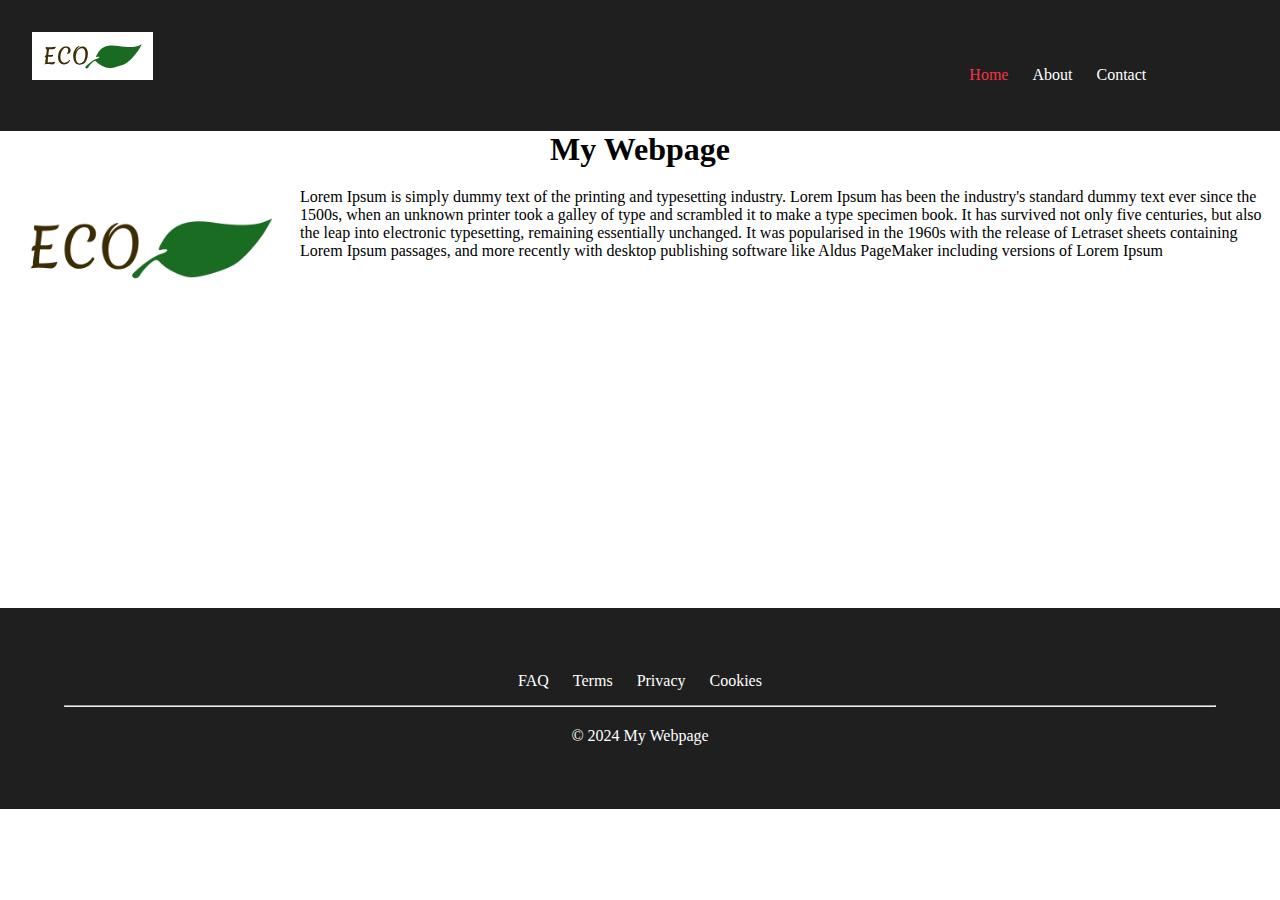
<file: index.html>
<!DOCTYPE html>
<html lang="en">
<head>
    <meta charset="UTF-8">
    <meta name="viewport" content="width=device-width, initial-scale=1.0">
    <link rel="stylesheet" href="./main.css">
    <title>Basic Nav Example</title>
</head>
<body>
    <nav aria-label="Main Navigation">
        <a href="#" aria-label="Home"></a>
            <picture>
                <!-- SVG version for all scenarios due to scalability and efficiency -->
                <source srcset="./assets/logo/ECO_logo.svg" type="image/svg+xml" />
                <!-- High resolution PNG for large screens -->
                <source srcset="./assets/logo/ECO_logo_big.png" media="(min-width: 1024px)" type="image/png" />
                <!-- Small PNG for medium screens -->
                <source srcset="./assets/logo/ECO_logo_small.png" media="(min-width: 768px)" type="image/png" />
                <!-- High resolution JPG for small screens (lower priority than PNG) -->
                <source srcset="./assets/logo/ECO_logo_big.jpg" media="(min-width: 480px)" type="image/jpg" />
                <!-- Fallback small JPG for all other scenarios or if none of the above are supported -->
                <img src="./assets/logo/ECO_logo_small.jpg" alt="ECO company logo">
            </picture>
        </a>
        <span class="spacer"></span>
        <ul aria-label="Navigation Links">
            <li><a href="#" id="current-page">Home</a></li>
            <li><a href="./pages/about.html">About</a></li>
            <li id="last-item"><a href="./pages/contact.html">Contact</a></li>
        </ul>
    </nav>
    <header aria-label="Page Header">
        <h1 style="text-align: center;">My Webpage</h1>
    </header>
    <main id="mainContent">
        <img src="./assets/logo/ECO_logo_big.jpg" class="logoImg float-left" alt="">
        <p>
            Lorem Ipsum is simply dummy text of the printing and typesetting industry. Lorem Ipsum has been the industry's standard dummy text ever since the 1500s, when an unknown printer took a galley of type and scrambled it to make a type specimen book. It has survived not only five centuries, but also the leap into electronic typesetting, remaining essentially unchanged. It was popularised in the 1960s with the release of Letraset sheets containing Lorem Ipsum passages, and more recently with desktop publishing software like Aldus PageMaker including versions of Lorem Ipsum
        </p>
    </main>
    <footer aria-label="Page Footer">
        <nav>
            <ul>
                <li><a href="#">FAQ</a></li>
                <li><a href="#">Terms</a></li>
                <li><a href="#">Privacy</a></li>
                <li id="last-item-footer"><a href="#">Cookies</a></li>
            </ul>
            <hr>
            <p class="copyright">&copy; 2024 My Webpage</p>
        </nav>
    </footer>
</body>
</html>
</file>
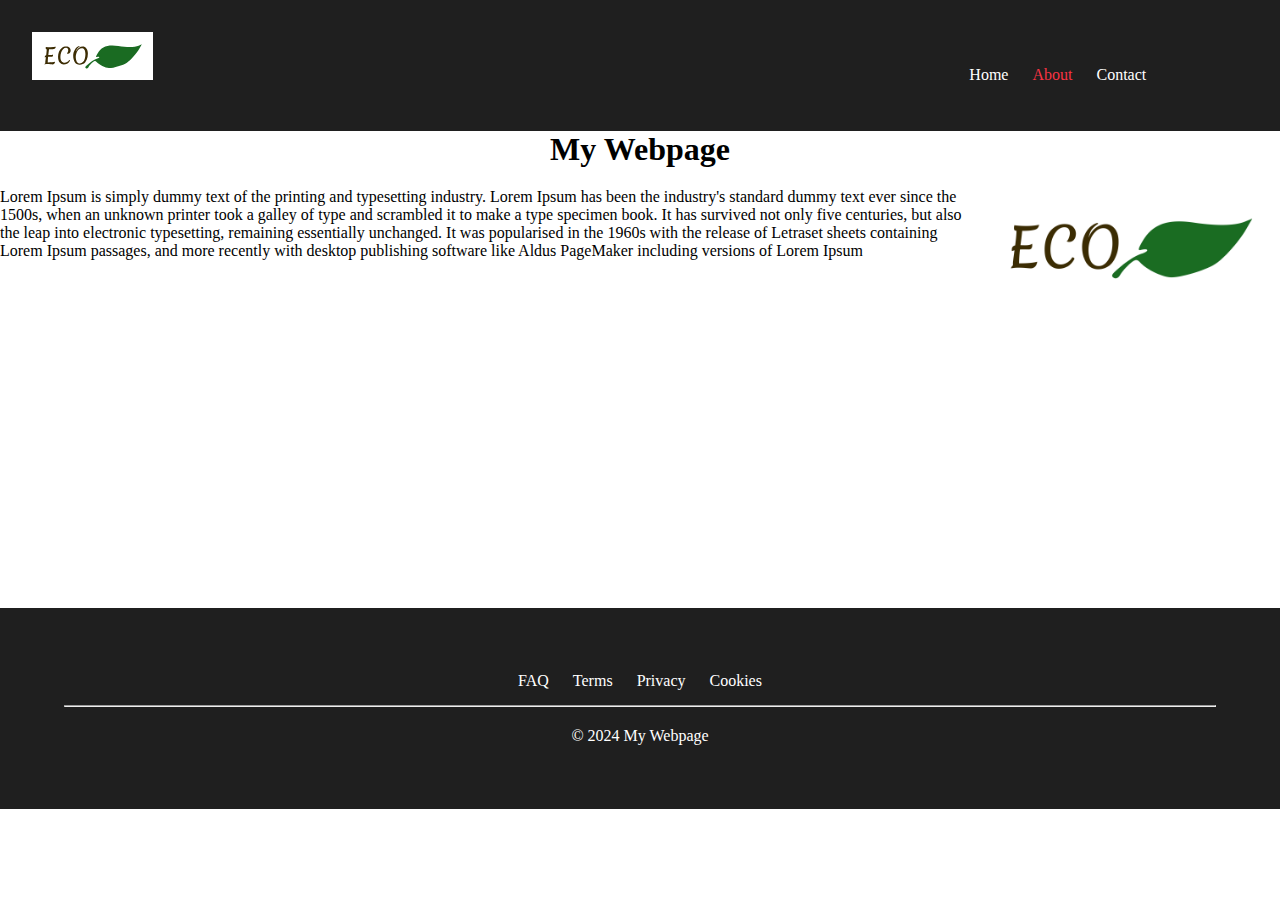
<file: pages/about.html>
<!DOCTYPE html>
<html lang="en">
<head>
    <meta charset="UTF-8">
    <meta name="viewport" content="width=device-width, initial-scale=1.0">
    <link rel="stylesheet" href="../main.css">
    <title>Basic Nav Example</title>
</head>
<body>
    <nav aria-label="Main Navigation">
        <a href="#" aria-label="Home"></a>
            <picture>
                <!-- SVG version for all scenarios due to scalability and efficiency -->
                <source srcset="../assets/logo/ECO_logo.svg" type="image/svg+xml" />
                <!-- High resolution PNG for large screens -->
                <source srcset="../assets/logo/ECO_logo_big.png" media="(min-width: 1024px)" type="image/png" />
                <!-- Small PNG for medium screens -->
                <source srcset="../assets/logo/ECO_logo_small.png" media="(min-width: 768px)" type="image/png" />
                <!-- High resolution JPG for small screens (lower priority than PNG) -->
                <source srcset="../assets/logo/ECO_logo_big.jpg" media="(min-width: 480px)" type="image/jpg" />
                <!-- Fallback small JPG for all other scenarios or if none of the above are supported -->
                <img src="../assets/logo/ECO_logo_small.jpg" alt="ECO company logo">
            </picture>
        </a>
        <span class="spacer"></span>
        <ul>
            <li><a href="../" aria-label="Home">Home</a></li>
            <li><a href="./about.html" id="current-page" aria-label="About">About</a></li>
            <li id="last-item"><a href="./contact.html" aria-label="Contact">Contact</a></li>
        </ul>
    </nav>
    <header>
        <h1 style="text-align: center;">My Webpage</h1>
    </header>
    <main id="mainContent">
        <img src="../assets/logo/ECO_logo_big.jpg" class="logoImg float-right" alt="">
        <p>
            Lorem Ipsum is simply dummy text of the printing and typesetting industry. Lorem Ipsum has been the industry's standard dummy text ever since the 1500s, when an unknown printer took a galley of type and scrambled it to make a type specimen book. It has survived not only five centuries, but also the leap into electronic typesetting, remaining essentially unchanged. It was popularised in the 1960s with the release of Letraset sheets containing Lorem Ipsum passages, and more recently with desktop publishing software like Aldus PageMaker including versions of Lorem Ipsum
        </p>
    </main>
    <footer aria-label="Page Footer">
        <nav>
            <ul>
                <li><a href="#">FAQ</a></li>
                <li><a href="#">Terms</a></li>
                <li><a href="#">Privacy</a></li>
                <li id="last-item-footer"><a href="#">Cookies</a></li>
            </ul>
            <hr>
            <p class="copyright">&copy; 2024 My Webpage</p>
        </nav>
    </footer>
</body>
</html>
</file>
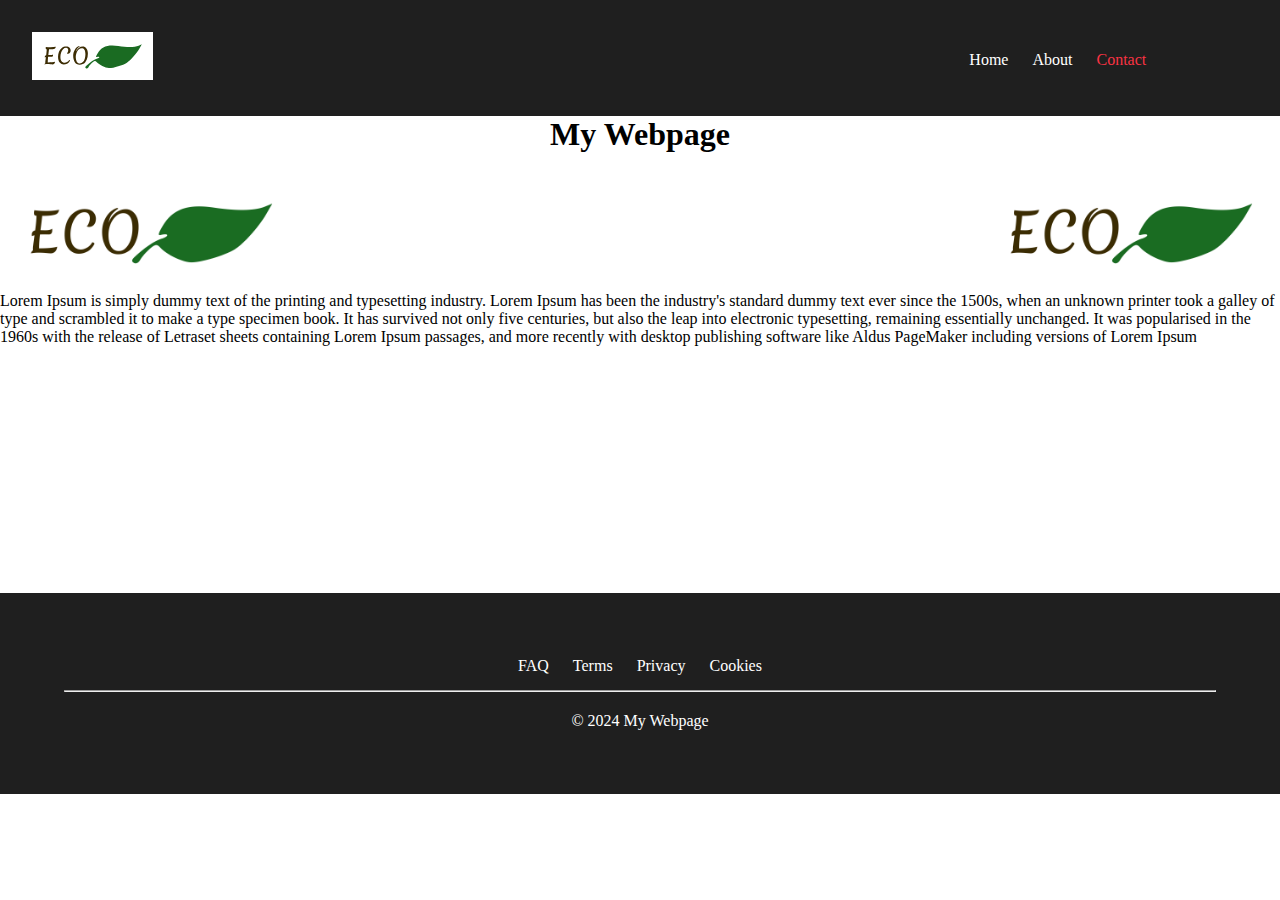
<file: pages/contact.html>
<!DOCTYPE html>
<html lang="en">
<head>
    <meta charset="UTF-8">
    <meta name="viewport" content="width=device-width, initial-scale=1.0">
    <link rel="stylesheet" href="../main.css">
    <title>Basic Nav Example</title>
</head>
<body>
    <nav aria-label="Main Navigation">
        <a href="#">
            <picture>
                <!-- SVG version for all scenarios due to scalability and efficiency -->
                <source srcset="../assets/logo/ECO_logo.svg" type="image/svg+xml" />
                <!-- High resolution PNG for large screens -->
                <source srcset="../assets/logo/ECO_logo_big.png" media="(min-width: 1024px)" type="image/png" />
                <!-- Small PNG for medium screens -->
                <source srcset="../assets/logo/ECO_logo_small.png" media="(min-width: 768px)" type="image/png" />
                <!-- High resolution JPG for small screens (lower priority than PNG) -->
                <source srcset="../assets/logo/ECO_logo_big.jpg" media="(min-width: 480px)" type="image/jpg" />
                <!-- Fallback small JPG for all other scenarios or if none of the above are supported -->
                <img src="../assets/logo/ECO_logo_small.jpg" alt="ECO company logo">
            </picture>
        </a>
        <span class="spacer"></span>
        <ul>
            <li><a href="../">Home</a></li>
            <li><a href="./about.html">About</a></li>
            <li id="last-item"><a href="./contact.html" id="current-page">Contact</a></li>
        </ul>
    </nav>
    <header>
        <h1 style="text-align: center;">My Webpage</h1>
    </header>
    <main id="mainContent">
        <img src="../assets/logo/ECO_logo_big.jpg" class="logoImg float-left" alt="">
        <img src="../assets/logo/ECO_logo_big.jpg" class="logoImg float-right" alt="">
        <p class="clear">
            Lorem Ipsum is simply dummy text of the printing and typesetting industry. Lorem Ipsum has been the industry's standard dummy text ever since the 1500s, when an unknown printer took a galley of type and scrambled it to make a type specimen book. It has survived not only five centuries, but also the leap into electronic typesetting, remaining essentially unchanged. It was popularised in the 1960s with the release of Letraset sheets containing Lorem Ipsum passages, and more recently with desktop publishing software like Aldus PageMaker including versions of Lorem Ipsum
        </p>
    </main>
    <footer aria-label="Page Footer">
        <nav>
            <ul>
                <li><a href="#">FAQ</a></li>
                <li><a href="#">Terms</a></li>
                <li><a href="#">Privacy</a></li>
                <li id="last-item-footer"><a href="#">Cookies</a></li>
            </ul>
            <hr>
            <p class="copyright">&copy; 2024 My Webpage</p>
        </nav>
    </footer>
</body>
</html>
</file>
<file: main.css>
* {
    box-sizing: border-box;
    margin: 0;
    padding: 0;
    text-decoration: none;
    list-style: none;
}

nav {
    padding: 32px 32px;
    min-height: 80px;
    background: #1f1f1f;
}

nav > a {
    vertical-align: bottom;
}

nav img {
    max-height: 48px;
    background-color: white;
}

nav ul,
nav ul li,
.spacer {
    display: inline-block;
}

.spacer {
    /* Parent width - Logo width - Menu <ul> width */
    width: calc(100% - 132px - 276px);
}

nav ul {
    margin-bottom: 15px;
}

nav ul li {
    margin-right: 20px;
}

#last-item- {
    margin-right: 0px;
}

nav ul li a:link,
nav ul li a:visited {
    color: white;
}

nav ul li a:hover {
    color: rgb(4, 0, 255);
}

nav ul li a:active {
    color: rgb(255, 0, 179);
}

#current-page {
    color: rgb(248, 51, 67);
}

main {
    height: 400px;
}

aside {
    margin-top: -37px;
    background-color: rgb(44 44 44);
    width: 200px;
    padding: 20px;
    float: right;
    height: 437px;
    text-align: center;
    color: rgb(159 159 159);
    font-family: sans-serif;
}

aside h2 {
    margin-bottom: 20px;
}

aside ul {
    list-style-type: none;
    width: 100%;
}

aside ul li {
    margin-bottom: 10px;
}

aside ul li a {
    text-decoration: none;
    color: white;
    display: block;
    padding: 10px;
    border-radius: 5px;
}

aside ul li a:hover {
    background-color: rgba(255, 255, 255, 0.2);
    color: rgb(4, 0, 255);
}

footer {
    text-align: center;
    padding: 32px 32px;
    min-height: 80px;
    background: #1f1f1f;
}

footer > a {
    vertical-align: bottom;
}

footer img {
    max-height: 48px;
    background-color: white;
}

footer ul,
footer ul li {
    display: inline-block;
}

footer ul {
    margin-bottom: 15px;
}

footer ul li {
    margin-right: 20px;
}

footer ul li a:link,
footer ul li a:visited {
    color: white;
}

footer ul li a:hover {
    color: rgb(4, 0, 255);
}

footer ul li a:active {
    color: rgb(255, 0, 179);
}

#mainContent {
    margin: 20px 0; 
}
#last-item-footer {
    margin-right: 0px;
}

.copyright {
    color: white;
    margin-top: 20px;
}

.logoImg {
    width: 300px;
}

.float-left {
    float: left;
}

.float-right {
    float: right;
}

.clear {
    clear: both;
}
</file>
